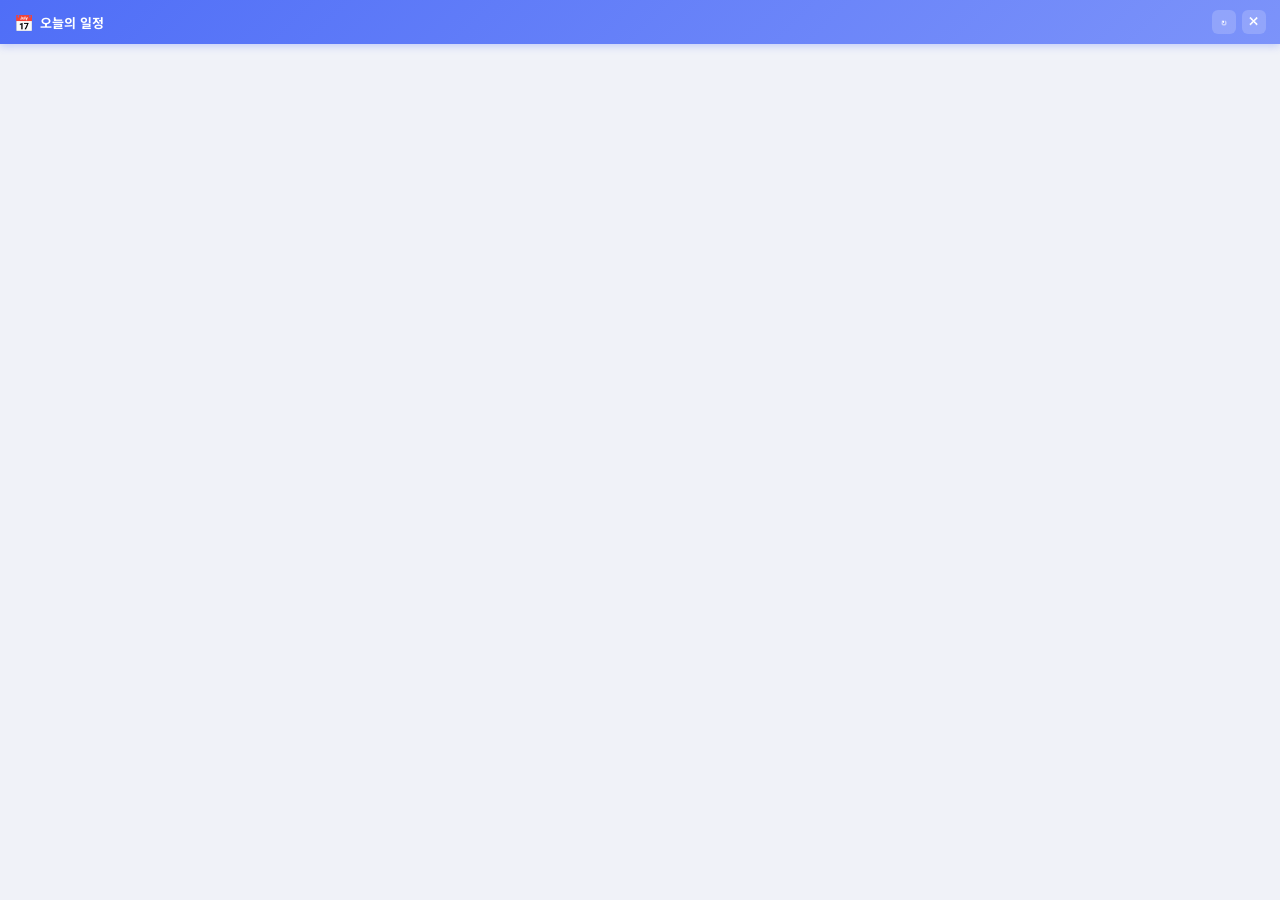
<file: widget.html>
<!DOCTYPE html>
<html lang="ko">
<head>
<meta charset="UTF-8">
<link rel="preconnect" href="https://fonts.googleapis.com">
<link href="https://fonts.googleapis.com/css2?family=Noto+Sans+KR:wght@400;500;600;700&display=swap" rel="stylesheet">
<style>
:root {
  --primary  : #4f6ef7;
  --bg       : #f0f2f8;
  --surface  : #ffffff;
  --border   : #e8eaf0;
  --text     : #1a1d2e;
  --text-sub : #6b7280;
  --text-xs  : #9ca3af;
}
*, *::before, *::after { box-sizing: border-box; margin: 0; padding: 0; }
html, body { height: 100%; overflow: hidden; }
body { font-family: 'Noto Sans KR', 'Malgun Gothic', sans-serif;
       background: var(--bg); font-size: 13px; color: var(--text); }

/* ── 헤더 ─────────────────────────── */
.header {
  background: linear-gradient(135deg, #4f6ef7, #7c93fa);
  padding: 10px 14px;
  display: flex; align-items: center; gap: 6px;
  cursor: move; user-select: none;
  box-shadow: 0 2px 8px rgba(79,110,247,.3);
}
.header-icon  { font-size: 16px; }
.header-title { color: #fff; font-size: 13px; font-weight: 700; flex: 1; }
.header-date  { color: rgba(255,255,255,.65); font-size: 10px; white-space: nowrap; }
.hbtn {
  width: 24px; height: 24px; border: none; border-radius: 6px;
  background: rgba(255,255,255,.18); color: #fff;
  font-size: 12px; cursor: pointer; display: flex;
  align-items: center; justify-content: center; transition: background .15s;
}
.hbtn:hover          { background: rgba(255,255,255,.35); }
.hbtn.close:hover    { background: rgba(239,68,68,.75); }

/* ── 리스트 ───────────────────────── */
.list {
  height: calc(100vh - 46px);
  overflow-y: auto; padding: 8px;
}
.list::-webkit-scrollbar       { width: 4px; }
.list::-webkit-scrollbar-thumb { background: var(--border); border-radius: 2px; }

/* ── 카드 ─────────────────────────── */
.card {
  background: var(--surface);
  border: 1px solid var(--border);
  border-radius: 12px;
  padding: 10px 12px;
  margin-bottom: 6px;
  display: flex; gap: 10px; align-items: stretch;
  transition: box-shadow .15s;
}
.card:hover { box-shadow: 0 4px 12px rgba(79,110,247,.12); }
.card.in-progress { background: #eff6ff; border-color: #bfdbfe; }

.imp-bar { width: 4px; border-radius: 2px; flex-shrink: 0; }
.card-body { flex: 1; min-width: 0; }
.card-top  { display: flex; align-items: center; gap: 6px; margin-bottom: 3px; }
.card-title {
  font-size: 12px; font-weight: 600; color: var(--text);
  white-space: nowrap; overflow: hidden; text-overflow: ellipsis; flex: 1;
}
.badge {
  padding: 1px 6px; border-radius: 999px;
  font-size: 10px; font-weight: 600; white-space: nowrap; flex-shrink: 0;
}
.badge-진행중 { background: #dbeafe; color: #1e40af; }
.badge-마감   { background: #fff1f2; color: #be123c; }
.card-time    { font-size: 11px; color: var(--text-sub); }

/* ── 빈 상태 ──────────────────────── */
.empty {
  text-align: center; padding: 48px 20px;
  color: var(--text-xs); font-size: 13px; line-height: 1.8;
}
.empty-icon { font-size: 32px; margin-bottom: 8px; }
</style>
</head>
<body>

<div class="header" id="hdr">
  <span class="header-icon">📅</span>
  <span class="header-title">오늘의 일정</span>
  <span class="header-date" id="lbl-date"></span>
  <button class="hbtn" onclick="load()" title="새로고침">↻</button>
  <button class="hbtn close" onclick="pywebview.api.close()" title="닫기">✕</button>
</div>
<div class="list" id="list"></div>

<script>
const IMP = {1:'#9ca3af',2:'#22c55e',3:'#eab308',4:'#f97316',5:'#ef4444'};

/* ── 드래그 ──────────────────────── */
let dragging = false;
const hdr = document.getElementById('hdr');

hdr.addEventListener('mousedown', e => {
  if (e.target.tagName === 'BUTTON') return;
  dragging = true;
  pywebview.api.drag_start(e.screenX, e.screenY);
});
document.addEventListener('mousemove', e => {
  if (!dragging) return;
  pywebview.api.drag_move(e.screenX, e.screenY);
});
document.addEventListener('mouseup', () => { dragging = false; });

/* ── 데이터 로드 ─────────────────── */
async function load() {
  const today = new Date();
  document.getElementById('lbl-date').textContent =
    today.toLocaleDateString('ko-KR', { month: 'long', day: 'numeric', weekday: 'short' });

  const items = await pywebview.api.get_today();
  const el = document.getElementById('list');

  if (!items.length) {
    el.innerHTML = `<div class="empty">
      <div class="empty-icon">😊</div>
      오늘 일정이 없습니다
    </div>`;
    return;
  }

  el.innerHTML = items.map(s => {
    const color   = IMP[s.importance] || '#9ca3af';
    const inProg  = s.status === '진행중';
    const timeStr = s.is_deadline
      ? `⏰ 마감 ${s.end_time}`
      : `🕐 ${s.start_time} ~ ${s.end_time}`;
    const badge = inProg
      ? `<span class="badge badge-진행중">진행중</span>`
      : s.is_deadline ? `<span class="badge badge-마감">마감</span>` : '';
    return `
      <div class="card ${inProg ? 'in-progress' : ''}">
        <div class="imp-bar" style="background:${color}"></div>
        <div class="card-body">
          <div class="card-top">
            <div class="card-title">${s.title}</div>${badge}
          </div>
          <div class="card-time">${timeStr}</div>
        </div>
      </div>`;
  }).join('');
}

window.addEventListener('pywebviewready', () => {
  load();
  setInterval(load, 60_000);
});
</script>
</body>
</html>
</file>
